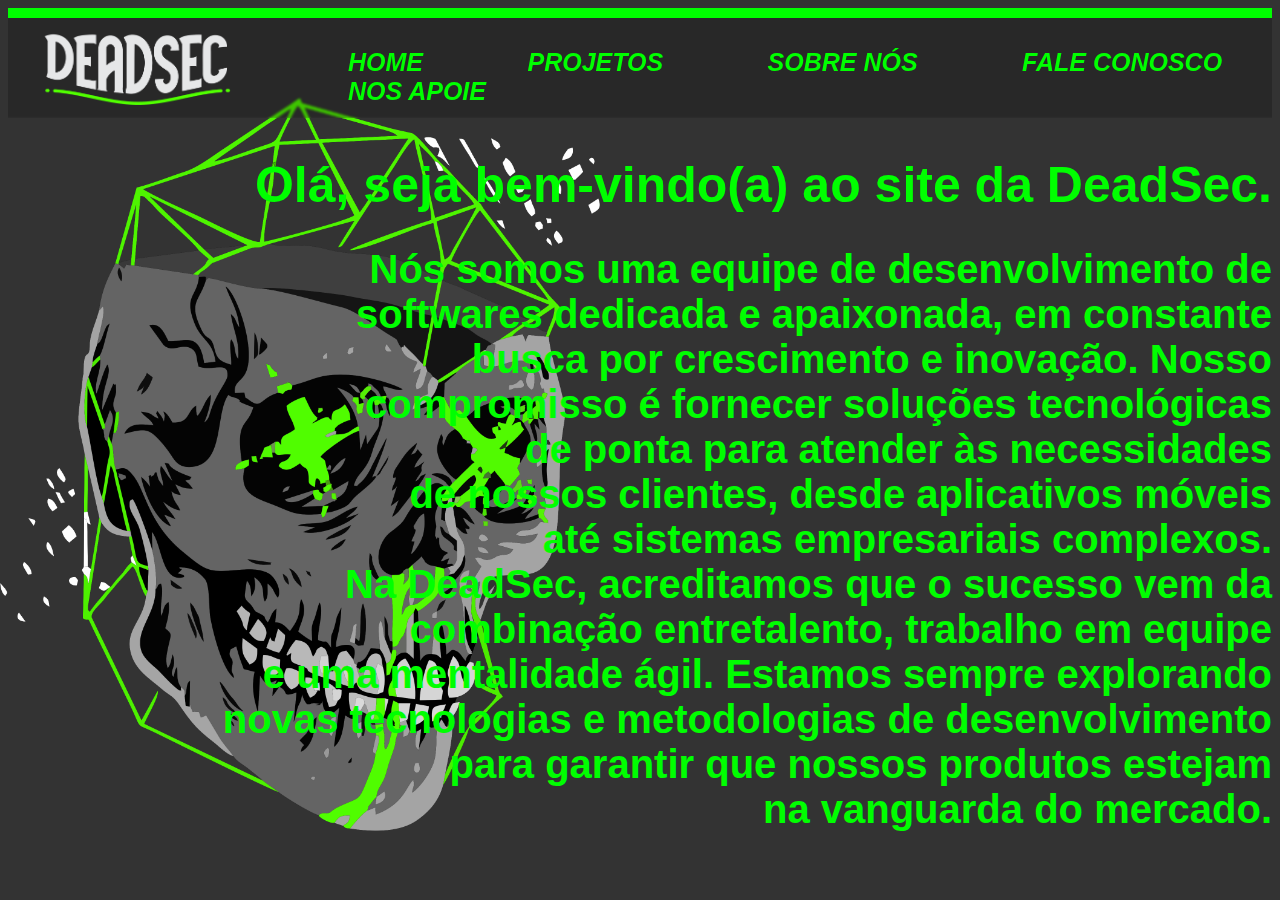
<file: index.html>
<!DOCTYPE html>
<html lang="pt-br">
<head>
    <meta charset="UTF-8">
    <link rel="shortcut icon" href="images/favicon.ico.png" type="image/x-icon">
    <meta name="viewport" content="width=device-width, initial-scale=1.0">
    <link rel="stylesheet" href="css/index.css">
    <title>DeadSec - Home</title>
</head>
<body>
    <iframe src="barra.html" width="100%" height="110px" frameborder="0"></iframe>
    <img src="images/favicon.ico.png" class="cav">
    <div class="txthome1">
        <p1><h1><strong>Olá, seja bem-vindo(a) ao site da DeadSec.</strong></h1><h2>
            Nós somos uma equipe de desenvolvimento de<br>
            softwares dedicada e apaixonada, em constante<br> 
            busca por crescimento e inovação. Nosso<br>
            compromisso é fornecer soluções tecnológicas<br>
            de ponta para atender às necessidades<br>
            de nossos clientes, desde aplicativos móveis<br> 
            até sistemas empresariais complexos.<br>
            Na DeadSec, acreditamos que o sucesso vem da<br>
            combinação entretalento, trabalho em equipe<br>
            e uma mentalidade ágil. Estamos sempre explorando<br>
            novas tecnologias e metodologias de desenvolvimento<br>
             para garantir que nossos produtos
            estejam<br> na vanguarda do mercado.</h2> </p1>
    </div>
</body>
</html>
</file>
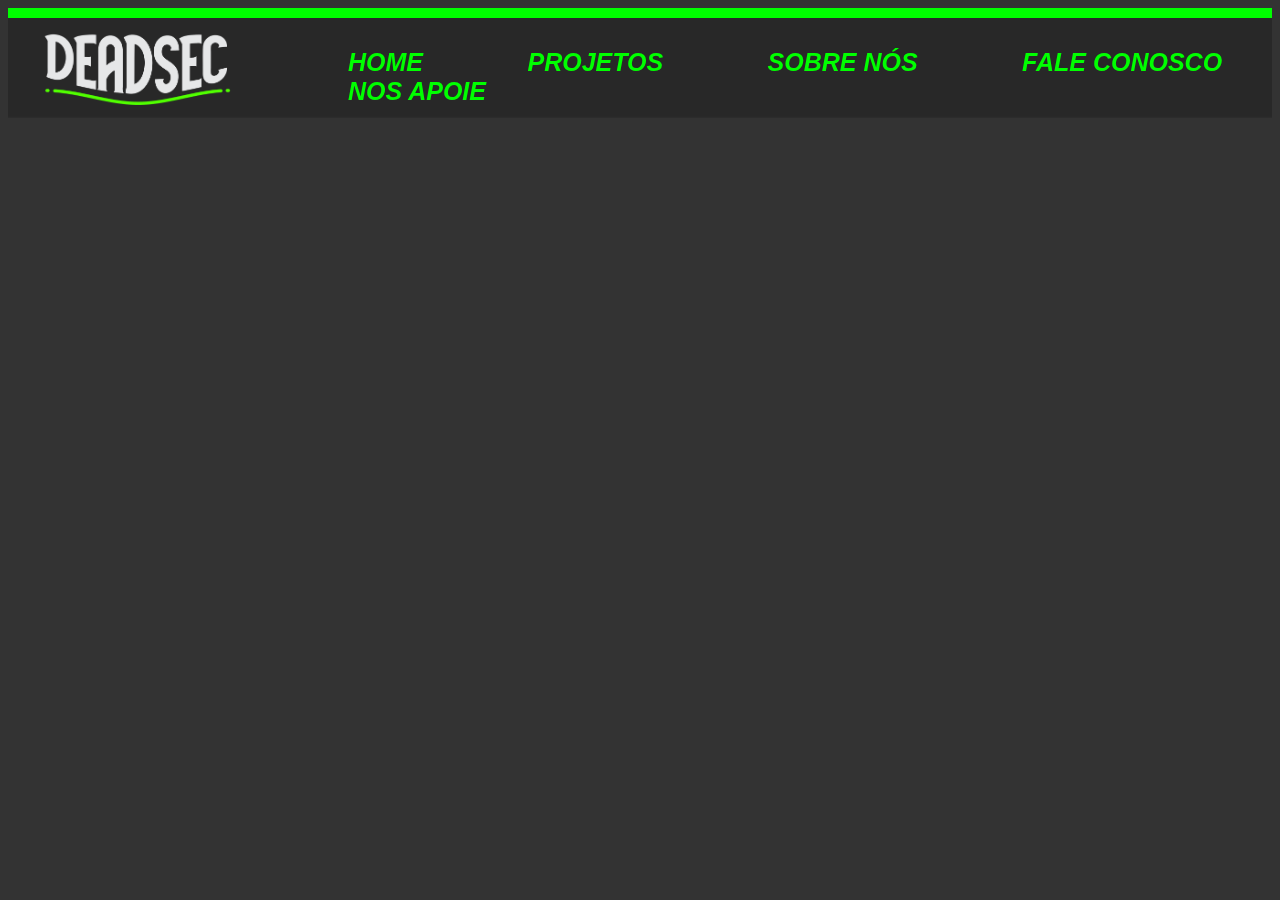
<file: apoienos.html>
<!DOCTYPE html>
<html lang="pt-br">
<head>
    <meta charset="UTF-8">
    <meta name="viewport" content="width=device-width, initial-scale=1.0">
    <title>DeadSec - Apoie Nós</title>
    <link rel="stylesheet" href="css/apoienos.css">
</head>
<body>
    <iframe src="barra.html" width="100%" height="110px" frameborder="0"></iframe>
</body>
</html>
</file>
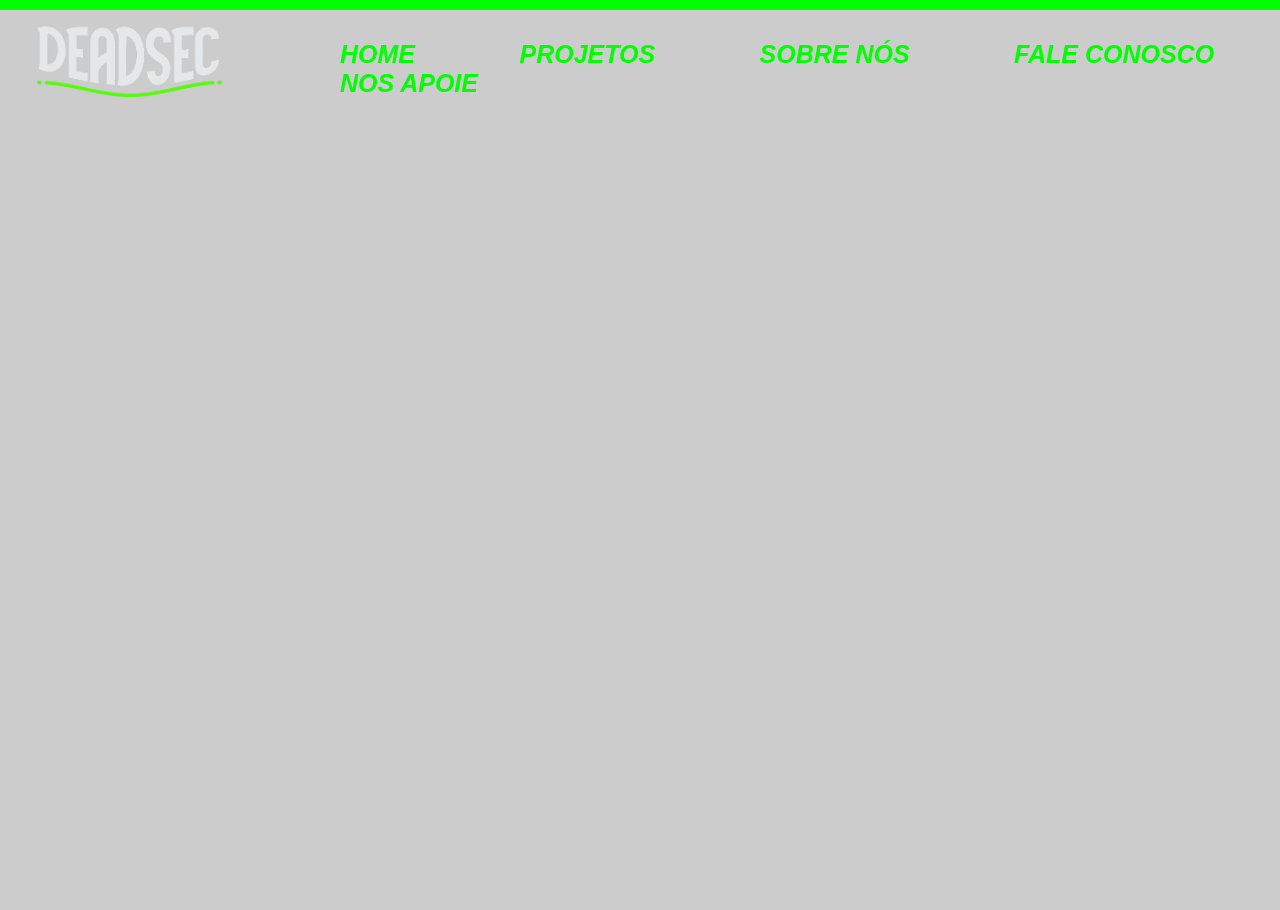
<file: barra.html>
<!DOCTYPE html>
<html lang="en">
<head>
    <meta charset="UTF-8">
    <link rel="stylesheet" href="css/barra.css">
    <title>Barra Home</title>
</head>
<body>
    <form action="" method="get">
        <div class="navebar">
            <div>
                <a href="index.html" target="_top">
                    <img src="images/nome-deadsec.png" alt="logo clinicor" class="img" id="imagem"> 
                </a>
            </div>
            <div class="link" id="link">
                <a href="index.html" target="_top"><b><i>HOME</i></b></a>
                <a href="projetos.html" target="_top"><b><i>PROJETOS</i></b></a>
                <a href="sobrenos.html" target="_top"><b><i>SOBRE NÓS</i></b></a>
                <a href="faleconosco.html" target="_top"><b><i>FALE CONOSCO</i></b></a>
                <a href="apoienos.html" target="_top"><b><i>NOS APOIE </i></b></a>
            </div>
        </div>
    </form>
    <script src="js/mudar_tema.js"></script>
</body>
</html>
</file>
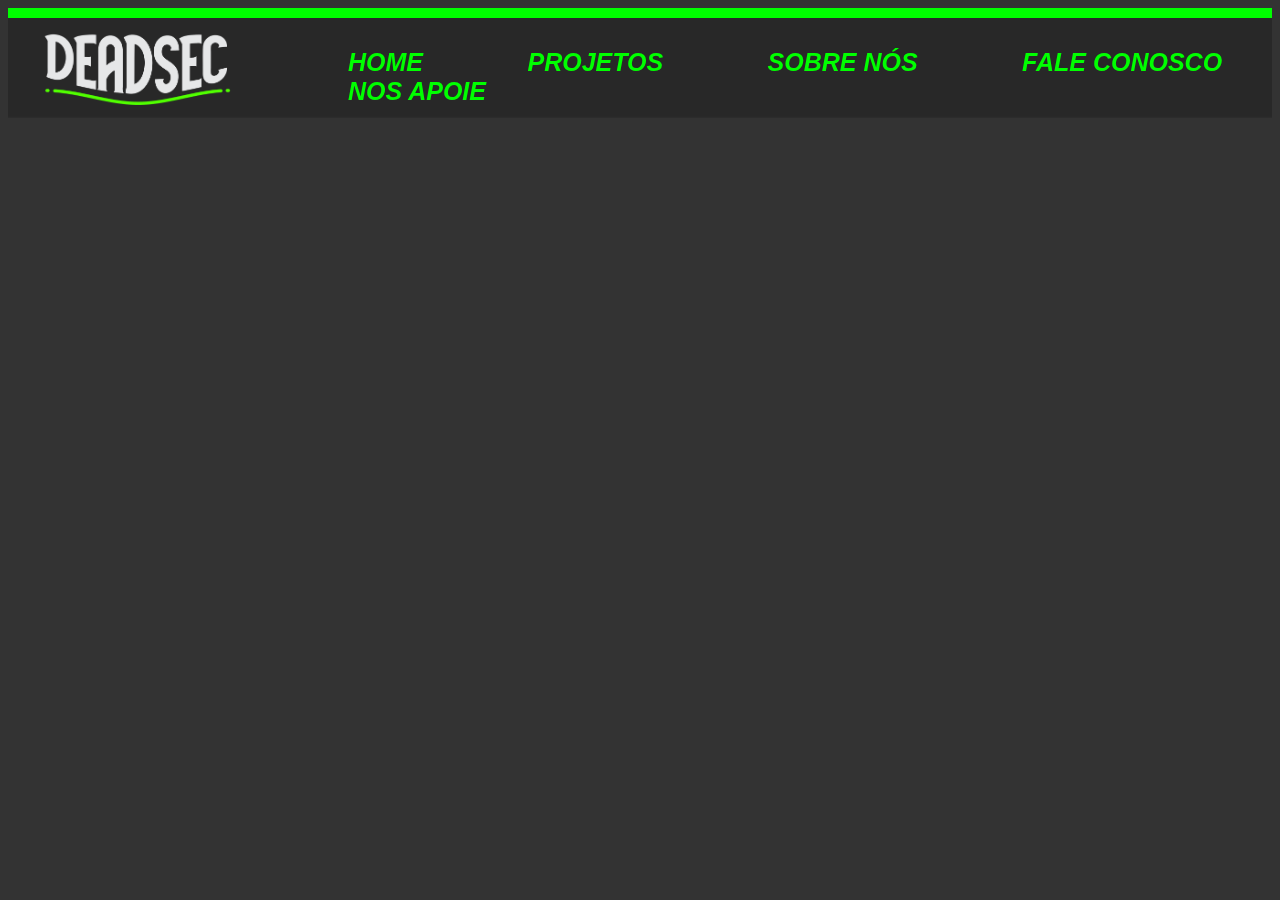
<file: faleconosco.html>
<!DOCTYPE html>
<html lang="pt-br">
<head>
    <meta charset="UTF-8">
    <meta name="viewport" content="width=device-width, initial-scale=1.0">
    <link rel="stylesheet" href="css/faleconosco.css">
    <title>DeadSec - Fale Conosco</title>
</head>
<body>
    <iframe src="barra.html" width="100%" height="110px" frameborder="0"></iframe>
</body>
</html>
</file>
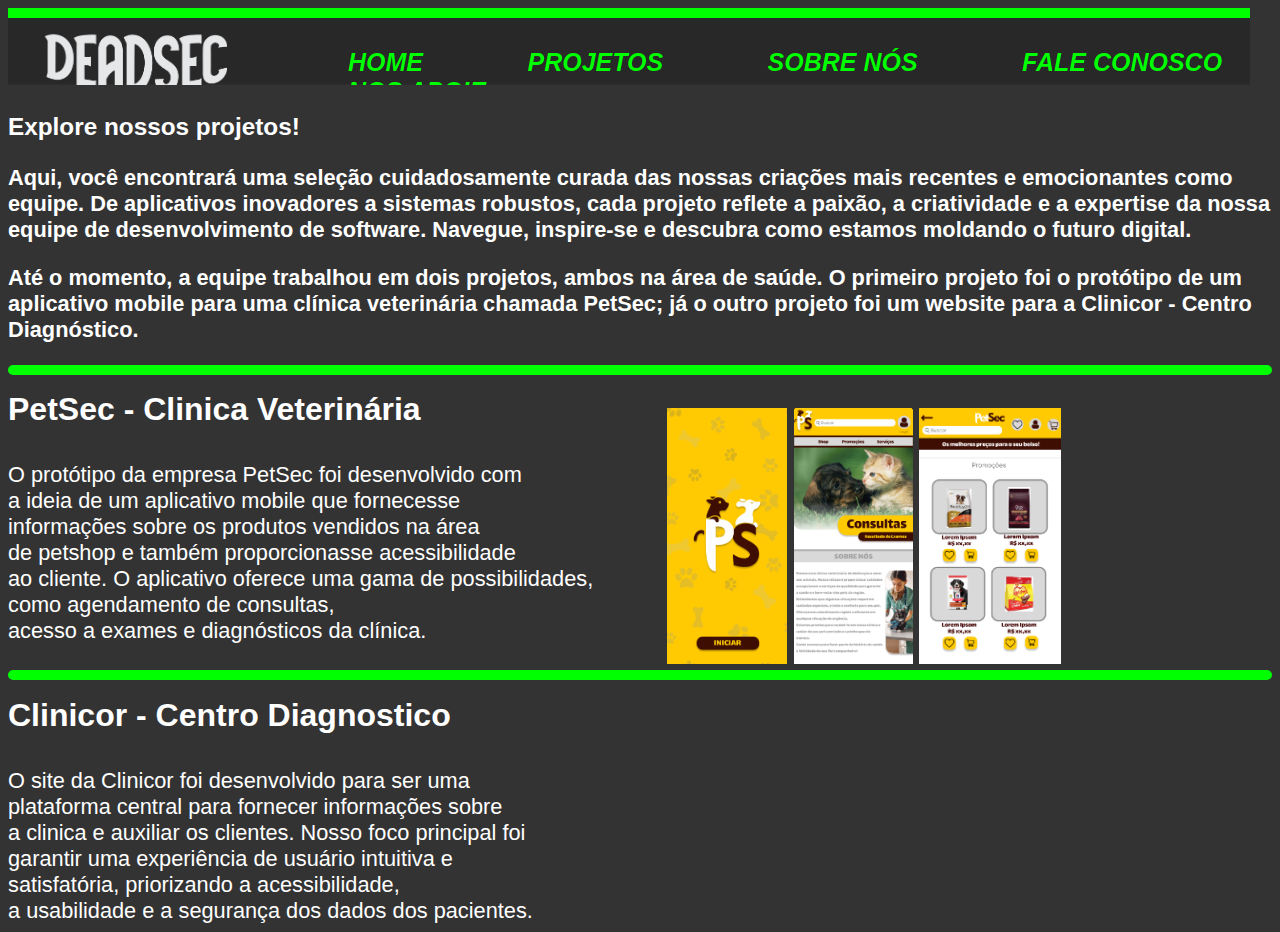
<file: projetos.html>
<!DOCTYPE html>
<html lang="pt-br">
<head>
    <meta charset="UTF-8">
    <meta name="viewport" content="width=device-width, initial-scale=1.0">
    <link rel="stylesheet" href="css/projetos.css">
    <link rel="shortcut icon" href="images/favicon.ico.png" type="image/x-icon">
    <title>DeadSec - Projetos</title>
</head>
<body>
    
    <iframe src="barra.html"></iframe>
    <h1><p>Explore nossos projetos!<br></h1><h2>
        Aqui, você encontrará uma seleção cuidadosamente curada das nossas criações mais recentes e 
        emocionantes como equipe. De aplicativos inovadores a sistemas robustos, cada projeto reflete a paixão, a 
        criatividade e a expertise da nossa equipe de desenvolvimento de software. Navegue, inspire-se 
        e descubra como estamos moldando o futuro digital.</p>
        <p>Até o momento, a equipe trabalhou em dois projetos, ambos na área de saúde.
             O primeiro projeto foi o protótipo de um aplicativo mobile para uma clínica veterinária chamada PetSec;
              já o outro projeto foi um website para a Clinicor - Centro Diagnóstico.
        </p></h2>
        <div class="card"></div>
        <h1><pclini><strong>PetSec - Clinica Veterinária</strong></pclini></h1><br><h2p>
            O protótipo da empresa PetSec foi desenvolvido com<br>
            a ideia de um aplicativo mobile que fornecesse<br>
            informações sobre os produtos vendidos na área <br>
            de petshop e também proporcionasse acessibilidade<br>
            ao cliente. O aplicativo oferece uma gama de possibilidades,<br>
            como agendamento de consultas,<br> 
            acesso a exames e diagnósticos da clínica.
            <div class="image-container">
                <img src="images/Captura de tela 2024-05-30 142005.png" class="img1" alt="Imagem 1">
                <img src="images/Captura de tela 2024-05-30 142049.png" class="img2" alt="Imagem 2">
                <img src="images/Captura de tela 2024-05-30 142211.png" class="img3" alt="Imagem 3">
            </div>
        </h2p>
        <div class="card"></div>
            <h1><pclini><strong>Clinicor - Centro Diagnostico</strong></h1></pclini><br><h2p> 
            O site da Clinicor foi desenvolvido para ser uma<br>
            plataforma central para fornecer informações sobre<br>
            a clinica e auxiliar os clientes. Nosso foco principal foi<br> 
            garantir uma experiência de usuário intuitiva e<br>
            satisfatória, priorizando a acessibilidade,<br> 
            a usabilidade e a segurança dos dados dos pacientes.</h2p>
            <script src="js/mudar_tema.js"></script>
</body>
</html>
</file>
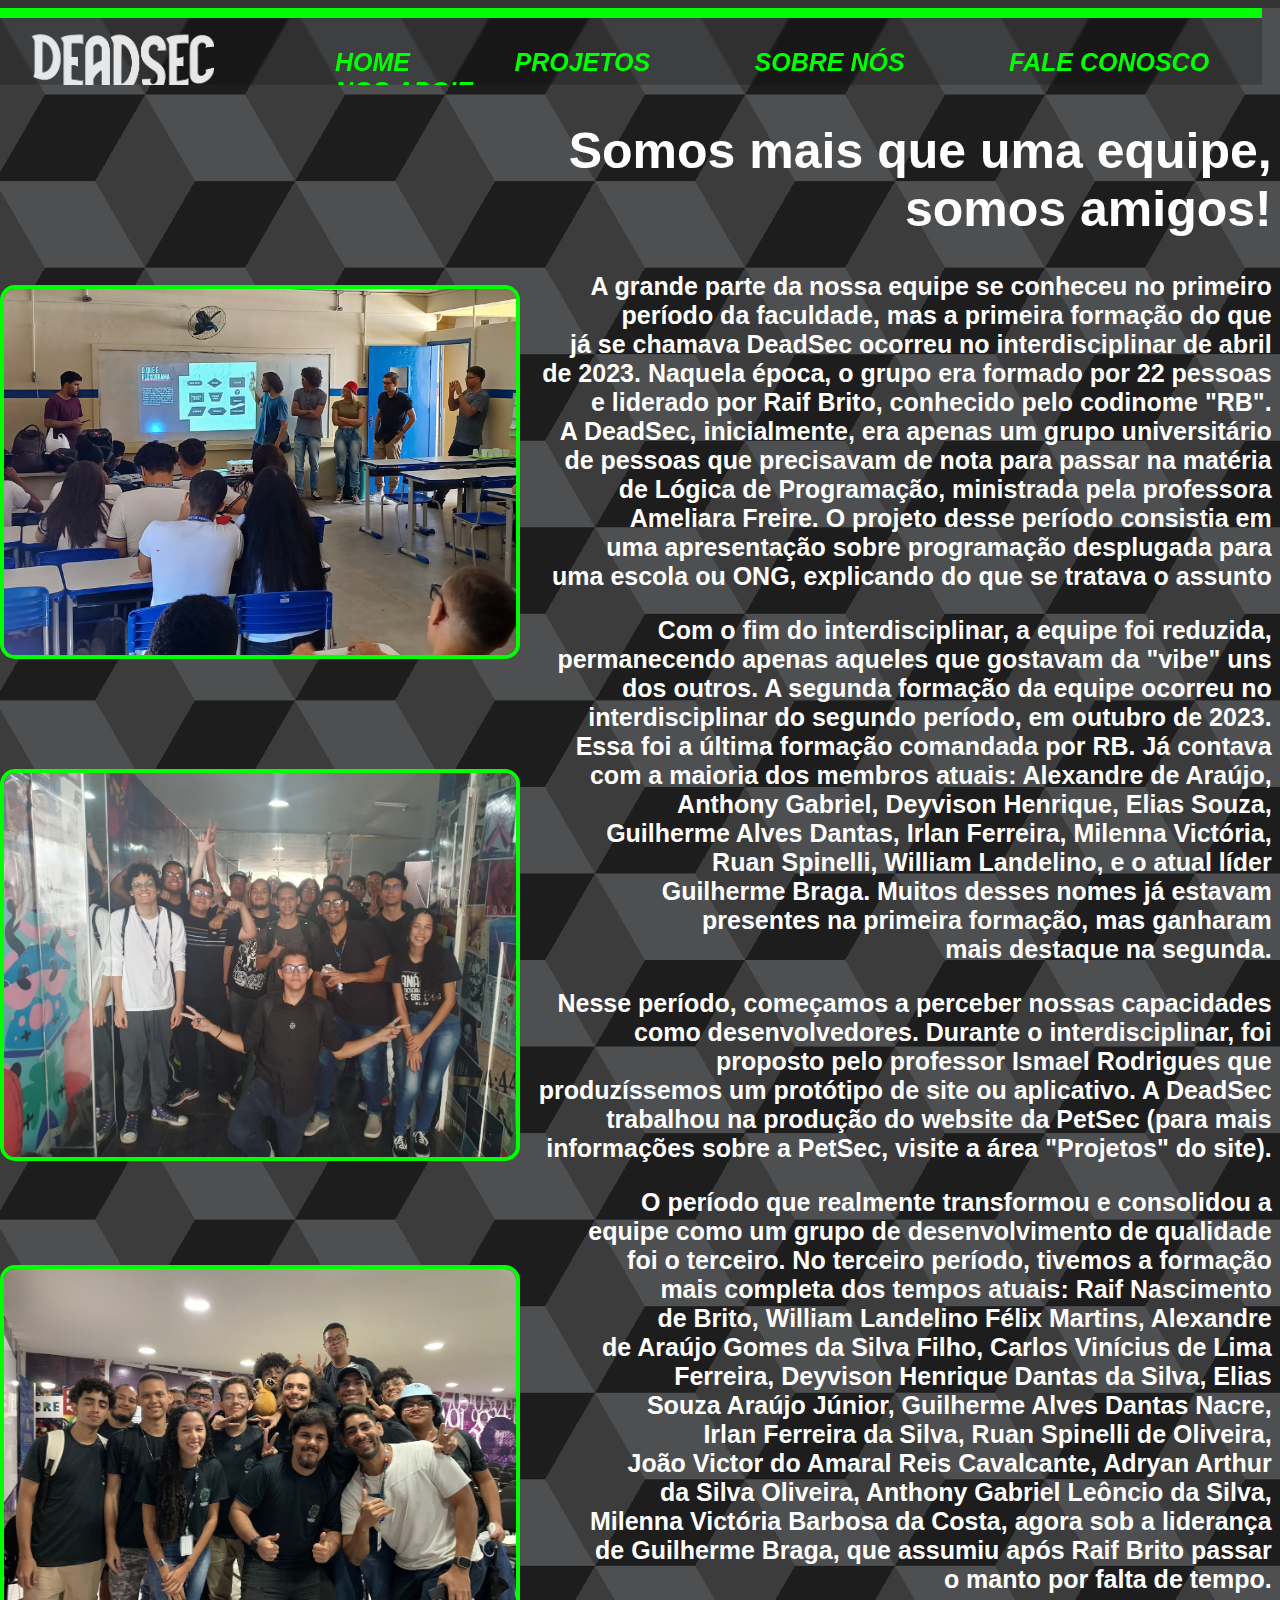
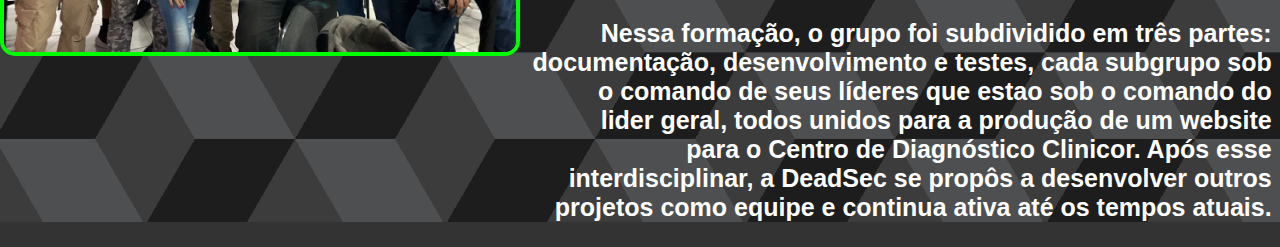
<file: sobrenos.html>
<!DOCTYPE html>
<html lang="pt-br">
<head>
    <meta charset="UTF-8">
    <link rel="shortcut icon" href="images/favicon.ico.png" type="image/x-icon">
    <meta name="viewport" content="width=device-width, initial-scale=1.0">
    <link rel="stylesheet" href="css/sobrenos.css">
    <link rel="shortcut icon" href="images/favicon.ico.png" type="image/x-icon">
    <title>DeadSec - sobre nós</title>
</head>
<body>
    <div class="container">
    <iframe src="barra.html"></iframe>
    <div class = "conteudo">
        <h1>
            Somos mais que uma equipe,<br>
            somos amigos!
            </br>
        </h1>
        <h2>
            <img src="images/deadsec-1periodo.png" class="cav1">
<p>A grande parte da nossa equipe se conheceu no primeiro<br> 
    período da faculdade, mas a primeira formação do que<br> 
    já se chamava DeadSec ocorreu no interdisciplinar de abril<br>
    de 2023. Naquela época, o grupo era formado por 22 pessoas<br> 
    e liderado por Raif Brito, conhecido pelo codinome "RB".<br> 
    A DeadSec, inicialmente, era apenas um grupo universitário<br> 
    de pessoas que precisavam de nota para passar na matéria<br>
    de Lógica de Programação, ministrada pela professora<br> 
    Ameliara Freire. O projeto desse período consistia em<br>
    uma apresentação sobre programação desplugada para<br>
    uma escola ou ONG, explicando do que se tratava o assunto</p>
<img src="images/deadsec-2periodo.jpg" class="cav2">
<p>Com o fim do interdisciplinar, a equipe foi reduzida,<br>
    permanecendo apenas aqueles que gostavam da "vibe" uns<br> 
    dos outros. A segunda formação da equipe ocorreu no<br> 
    interdisciplinar do segundo período, em outubro de 2023.<br>
    Essa foi a última formação comandada por RB. Já contava<br>
    com a maioria dos membros atuais: Alexandre de Araújo,<br> 
    Anthony Gabriel, Deyvison Henrique, Elias Souza,<br>
    Guilherme Alves Dantas, Irlan Ferreira, Milenna Victória,<br> 
    Ruan Spinelli, William Landelino, e o atual líder<br>
    Guilherme Braga. Muitos desses nomes já estavam<br> 
    presentes na primeira formação, mas ganharam<br> mais destaque na segunda.</p>
    
<p>Nesse período, começamos a perceber nossas capacidades<br> 
    como desenvolvedores. Durante o interdisciplinar, foi<br> 
    proposto pelo professor Ismael Rodrigues que<br> 
    produzíssemos um protótipo de site ou aplicativo. A DeadSec<br>
    trabalhou na produção do website da PetSec (para mais<br>
    informações sobre a PetSec, visite a área "Projetos" do site).</p>
<img src="images/img deadsec-equipe.jpg" class="cav3">
<p>O período que realmente transformou e consolidou a<br> 
    equipe como um grupo de desenvolvimento de qualidade<br> 
    foi o terceiro. No terceiro período, tivemos a formação<br>
    mais completa dos tempos atuais: Raif Nascimento<br>
    de Brito, William Landelino Félix Martins, Alexandre<br> 
    de Araújo Gomes da Silva Filho, Carlos Vinícius de Lima<br> 
    Ferreira, Deyvison Henrique Dantas da Silva, Elias<br>
    Souza Araújo Júnior, Guilherme Alves Dantas Nacre,<br> 
    Irlan Ferreira da Silva, Ruan Spinelli de Oliveira,<br> 
    João Victor do Amaral Reis Cavalcante, Adryan Arthur<br> 
    da Silva Oliveira, Anthony Gabriel Leôncio da Silva,<br>
    Milenna Victória Barbosa da Costa, agora sob a liderança<br>
    de Guilherme Braga, que assumiu após Raif Brito passar<br> 
    o manto por falta de tempo.</p>

<p>Nessa formação, o grupo foi subdividido em três partes:<br>
    documentação, desenvolvimento e testes, cada subgrupo sob<br> 
    o comando de seus líderes que estao sob o comando do<br> 
    lider geral, todos unidos para a produção de um website<br> 
    para o Centro de Diagnóstico Clinicor. Após esse<br> 
    interdisciplinar, a DeadSec se propôs a desenvolver outros<br>
    projetos como equipe e continua ativa até os tempos atuais.</p>
        </h2>
    </div>
    <script src="js/mudar_tema.js"></script>
</div>
</body>
</html>
</file>
<file: css/index.css>
body {
    background-color: #333333;
}
.cav {
    position: absolute;
    margin-top: 7%;
    left: 0px;
    width: 600px; /* Ajuste conforme necessário */
    height: auto; /* Ajuste conforme necessário */
    z-index: -1; /* Para colocar atrás do conteúdo */
}
.txthome1 {
    text-align: right;
    font-family:Arial, Helvetica, sans-serif;
    color: #00FF00;
}
h1 {
    font-size: 50px;
}
h2{
    font-size: 40px;
}
@media screen and (max-width: 768px) { /*+editar*/
    .cav {
        max-width: 95%; /* Reduz a largura máxima */
    }

    h1 {
        font-size: 7vw; /* Tamanho relativo ao viewport width */
    }

    h2 {
        font-size: 6vw; /* Tamanho relativo ao viewport width */
    }
}
</file>
<file: css/apoienos.css>
body {
    background-color: #333333;
}
</file>
<file: css/barra.css>
body {
    font-family: Arial, Helvetica, sans-serif;
    border-top: 10px solid #00FF00;
    background-color: rgba(0, 0, 0, 0.2);
    backdrop-filter: blur(1px);
    margin: 0px;
    padding: 0px;
    transition: 0.3s ease;

}

.navebar {
    position: absolute;
    width: 100%; 
    top: 0px;
    left: 0px;
}

.temanave {
    position: relative;
    float: right;
    margin-right: 20px;
    z-index: 2;
}

.temanave:hover{
    cursor: pointer;
}

.temanave img {
    margin-top: 25px;
    height: 40px;
    margin-left: 15px;
}

.img {
    position: fixed;
    width: 200px;
    padding-left: 30px;
    margin-top: 10px;
}

.img:hover {
    cursor: pointer;
}

.link {
    position: fixed;
    margin-top: 30px;
    margin-left: 230px;
    z-index: 3;
}

.link a{
    margin-left: 130px;
    text-decoration: none;
    font-size: 25px;
    color: #00FF00;
    transition: 0.2s ease;
}

.link a:hover{
    color: white;
    border-bottom: 5px solid white;
}

#cad{
    position: absolute;
    top: 35px;
    left: -210px;
    text-decoration: none;
    font-size: 15px;
    color: #FEA625;
    transition: 0.2s ease;
}

#cad:hover{
    color: #ffd08a;
    border-bottom: 5px solid #FEA625;
}

#log{
    position: absolute;
    background-color: #FEA625;
    top: 20px;
    left: -100px;
    text-decoration: none;
    font-size: 20px;
    color: #ffffff;
    transition: 0.2s ease;
    padding: 10px;
    border-radius: 30px;
}

#log:hover{
    color: 00FF00;
    border-bottom: 5px solid #ffffff;
}

html, body {
    overflow: hidden;
    height: 100%;
}

.tema-escuro {
    background-color: rgba(0, 0, 0, 0.2);
    backdrop-filter: blur(2px);

    }
    
.linkEscuro a{
    color: #ffffff;
    }

.linkEscuro a:hover{
    color: #FEA625;
    }

    @media screen and (max-width: 590px) {
        #log {
            display: none;
        }
        #cad {
            display: none;
        }
    }

@media screen and (max-width: 860px) {
    .link {
        display: none;
    }
}

@media screen and (max-width: 1300px) {
    .link {
        margin-left: 240px;
    }
}

@media screen and (max-width: 1300px) {
    .link {
        margin-left: 240px;
    }
}

@media screen and (max-width: 1290px) {
    .link {
        margin-left: 240px;
    }

    .link a{
        margin-left: 100px;

    }
}

@media screen and (max-width: 1170px) {
    .link {
        margin-left: 200px;
    }

    .link a{
        margin-left: 80px;

    }
}

@media screen and (max-width: 1050px) {
        .link {
        margin-left: 200px;
    }
    .link a{
        margin-left: 50px;

    }
}

@media screen and (max-width: 925px) {
        .link {
        margin-left: 250px;
    }
    .link a{
        margin-left: 20px;

    }
}
</file>
<file: css/faleconosco.css>
body {
    background-color: #333333;
}
</file>
<file: css/projetos.css>
body {
    background-color: #333333;
    font-family: Arial, Helvetica, sans-serif;
}
p {
    color: white;
    font-family: Arial, Helvetica, sans-serif;
}
h1 {
    font-size: 1.9vw;
    font-family: Arial, Helvetica, sans-serif;
}
h2 {
    font-size: 1.7vw;
    color: white;
    font-family:Arial, Helvetica, sans-serif;
}
pclini {
    color:white;
    font-size: 2.5vw;
    font-family: Arial, Helvetica, sans-serif;
}
h2p {
  font-size: 1.7vw;
  color: white;
  font-family: Arial, Helvetica, sans-serif;
  text-align: center;
}
.card {
  border: 5px solid #00FF00;
  border-radius: 50px;
}

iframe {
    width:97vw; 
    height:6vw;
    border:0;
}
.image-container{
    margin-left: 35vw;
}
.img1 {
    width: auto;
    height: 20vw;
    right: 20vw;
    margin-top: -30vw;
    z-index: -5;
    
}
.img2 {
    width: auto;
    height: 20vw;
    margin-top: -30vw;
    right: 20vw;
    z-index: -5;
   
}
.img3 {
    width: auto;
    height: 20vw;
    right: 20vw;
    margin-top: -30vw;
    z-index: -5;
}
</file>
<file: css/sobrenos.css>
body {
    background-color: #333333;
}
.container {
    margin-left: -1vw;
    width: 102%;
    height: 110%;
    z-index: -5;
    --s: 300px; /* control the size */
    --c1: #1d1d1d;
    --c2: #4e4f51;
    --c3: #3c3c3c;
  
    background: repeating-conic-gradient(
          from 30deg,
          #0000 0 120deg,
          var(--c3) 0 180deg
        )
        calc(0.5 * var(--s)) calc(0.5 * var(--s) * 0.577),
      repeating-conic-gradient(
        from 30deg,
        var(--c1) 0 60deg,
        var(--c2) 0 120deg,
        var(--c3) 0 180deg
      );
    background-size: var(--s) calc(var(--s) * 0.577);
  }
  
iframe {
    width:99vw; 
    height:6vw;
    border:0;
}

h1 {
    font-size: 50px;
    color: white;
    font-family:Arial, Helvetica, sans-serif;
    text-align: right;
}
h2 {
    font-size: 25px;
    color: white;
    font-family:Arial, Helvetica, sans-serif;
    text-align: right;
}
.conteudo{
margin-right: 1vw;
}
.cav1 {
    position: absolute;
    margin-top: 1vw;
    left: 0px;
    width: 40vw; /* Ajuste conforme necessário */
    height: auto; /* Ajuste conforme necessário */
    z-index: 1; /* Para colocar atrás do conteúdo */
    border: 4px solid #00FF00;
    border-radius: 15px;
}
.cav2 {
    position: absolute;
    margin-top: 12vw;
    left: 0px;
    width: 40vw; /* Ajuste conforme necessário */
    height: auto; /* Ajuste conforme necessário */
    z-index: 1; /* Para colocar atrás do conteúdo */
    border: 4px solid #00FF00;
    border-radius: 15px;
}
.cav3 {
    position: absolute;
    margin-top: 6vw;
    left: 0px;
    width: 40vw; /* Ajuste conforme necessário */
    height: auto; /* Ajuste conforme necessário */
    z-index: 1; /* Para colocar atrás do conteúdo */
    border: 4px solid #00FF00;
    border-radius: 15px;
}
@media screen and (max-width: 768px) { /*+editar*/
    iframe {
        width:100vw; 
        height:15vw;
        border:0;
    }
    
}
</file>
